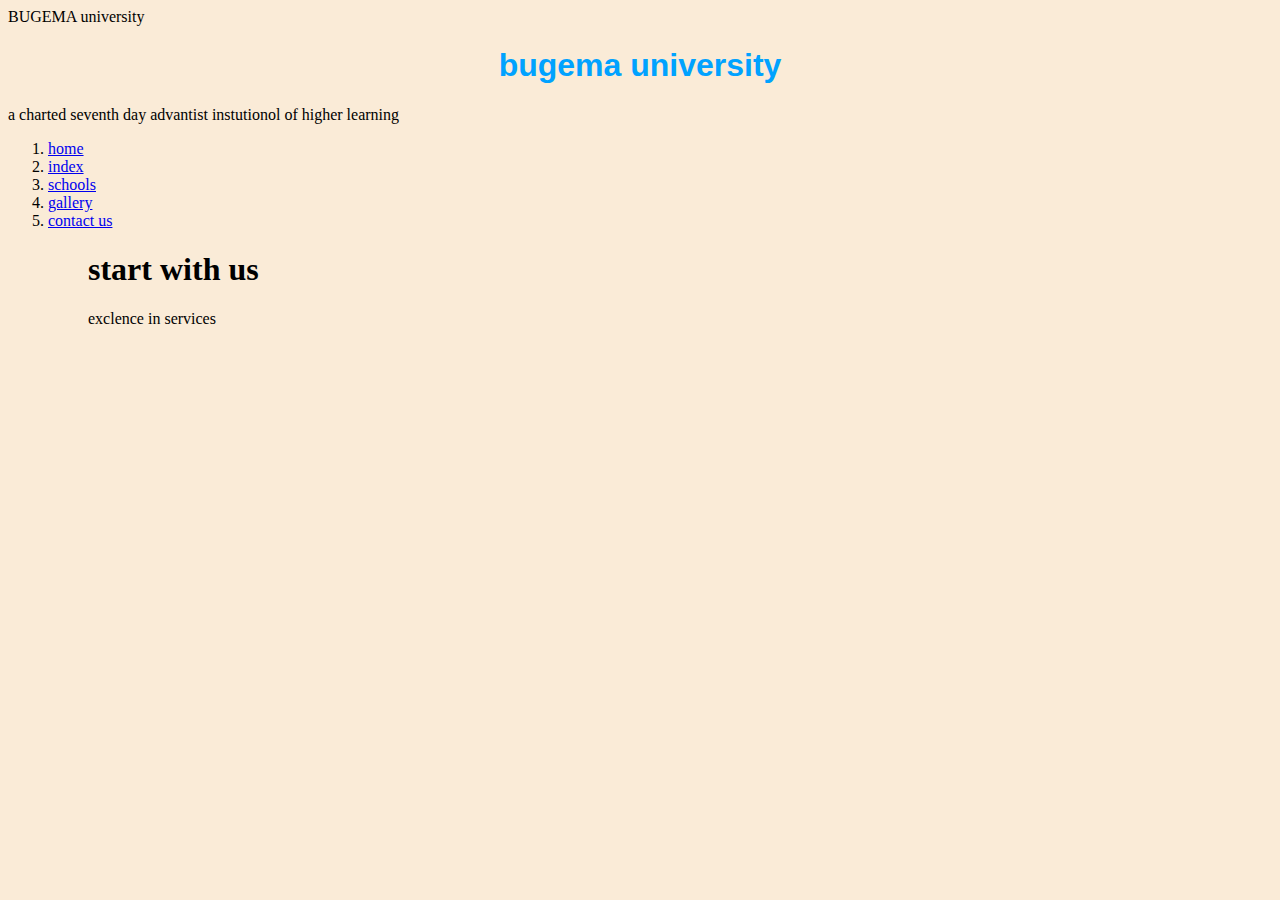
<file: index.html>
<!DOCTYPE html>
<html lang="en">
<head>
    <meta charset="UTF-8">
    <meta http-equiv="X-UA-Compatible" content="IE=edge">
    <meta name="viewport" content="width=device-width, initial-scale=1.0">
    <title>Document</title>BUGEMA university
    <link rel="stylesheet" href="generally.styles.css">
</head>
<body>

    <h1 id="h1styles"> bugema university</h1>
    <p class="pstlyes"> a charted seventh day advantist instutionol of higher learning</p>
    <ol>
        <li><a href="#">home</a></li>
        <li><a href="index.html">index</a></li>
        <li><a href="schools.html">schools</a></li>
        <li><a href="gallery.html">gallery</a></li>
        <li><a href="contact.html">contact us</a></li>
        <link rel="stylesheet" href="gallery.html">
        <ol>
            <h1>start with us</h1>
            <p>exclence in services</p>


        </ol>
   
    
</body>
</html>
</file>
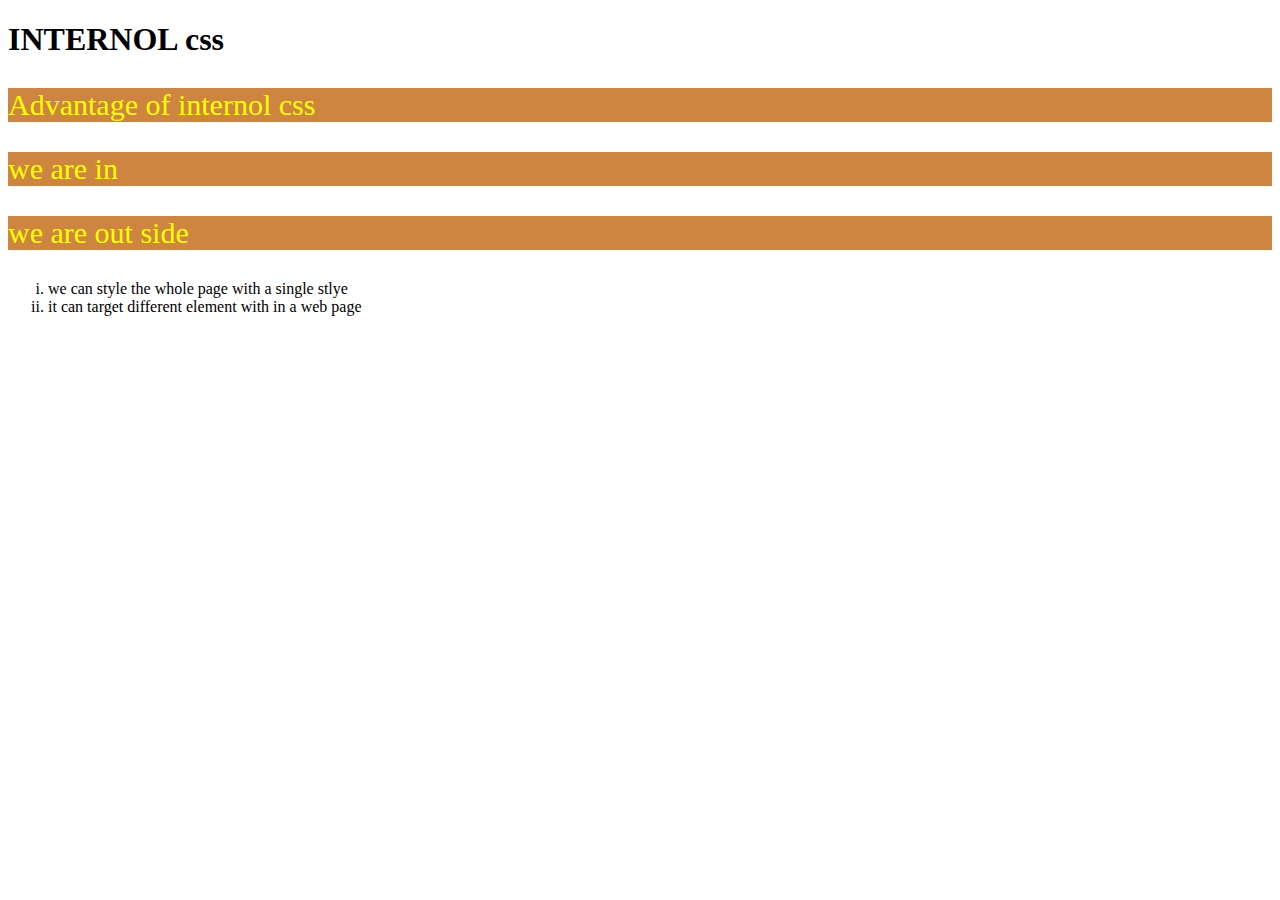
<file: element/index.html>
<!DOCTYPE html>
<html lang="en">
<head>
    <meta charset="UTF-8">
    <meta http-equiv="X-UA-Compatible" content="IE=edge">
    <meta name="viewport" content="width=device-width, initial-scale=1.0">
    <title>Document</title>
    <style>
        p{
            color: yellow;
            background-color:peru;
            font-size: 30px;

         }
         ol{
             list-style: lower-roman;

           }



    </style>
</head>
<body>
<h1>INTERNOL css</h1>
<p>
<P>Advantage of internol css</P>
<p>we are in</p>
<p>we are out side</p>
<ol>
    <li>we can style the whole page with a single stlye</li>
    <li>it can target different element with in a web page</li>

</body>
</html>
</file>
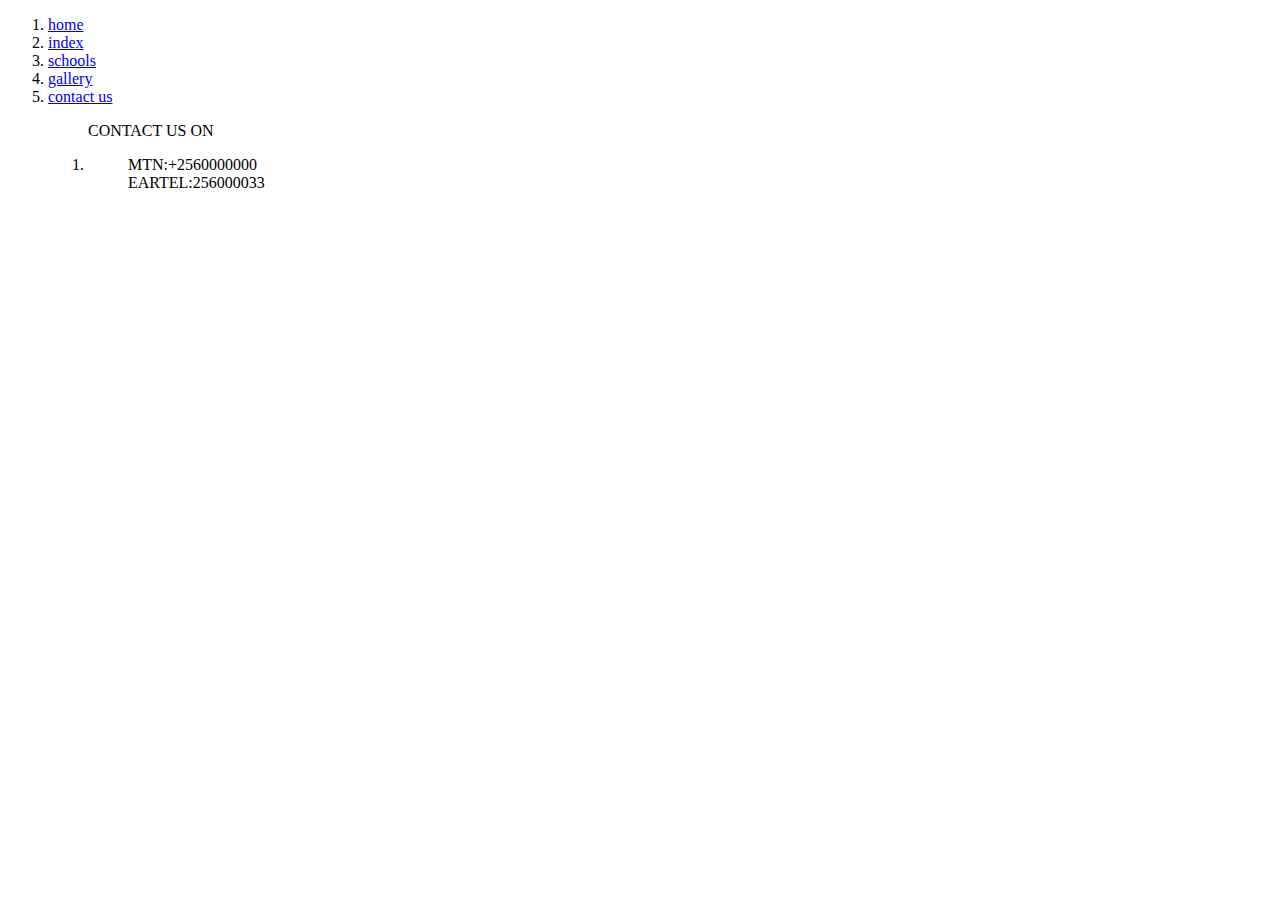
<file: contact.html>
<!DOCTYPE html>
<html lang="en">
<head>
    <meta charset="UTF-8">
    <meta http-equiv="X-UA-Compatible" content="IE=edge">
    <meta name="viewport" content="width=device-width, initial-scale=1.0">
    <title>Document</title>
</head>
<body>
    <ol>
        <li><a href="#">home</a></li>
        <li><a href="index.html">index</a></li>
        <li><a href="schools.html">schools</a></li>
        <li><a href="gallery.html">gallery</a></li>
        <li><a href="contact.html">contact us</a></li>
        <link rel="stylesheet" href="gallery.html">
        <ol>
   </body>
   <p>CONTACT US ON</p>
   <li>
    <ol>MTN:+2560000000</ol>
    <ol>EARTEL:256000033</ol>


   </li>
</body>
</html>
</file>
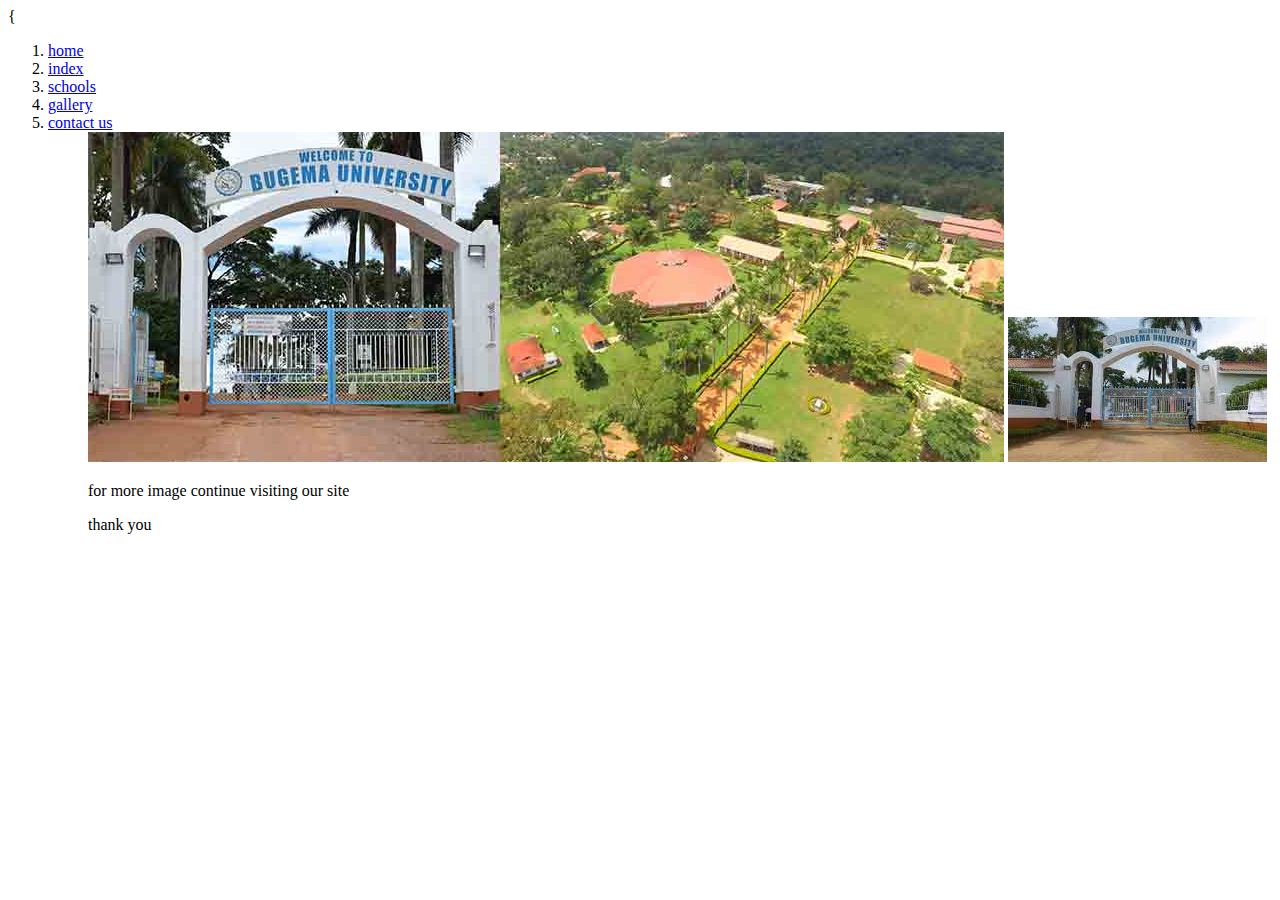
<file: gallery.html>
{
   <!DOCTYPE html>
   <html lang="en">
   <head>
    <meta charset="UTF-8">
    <meta http-equiv="X-UA-Compatible" content="IE=edge">
    <meta name="viewport" content="width=device-width, initial-scale=1.0">
    <title>Document</title>
   </head>
   <body>
    <ol>
        <li><a href="#">home</a></li>
        <li><a href="index.html">index</a></li>
        <li><a href="schools.html">schools</a></li>
        <li><a href="gallery.html">gallery</a></li>
        <li><a href="contact.html">contact us</a></li>
        <link rel="stylesheet" href="gallery.html">
        <ol>
   </body>
   <img src="Bugm.jpg" alt="">
   <img src="bugema.jpg" alt="">
   <p>for more image continue visiting our site</p>


   <p>thank you</p>
   </html>
</file>
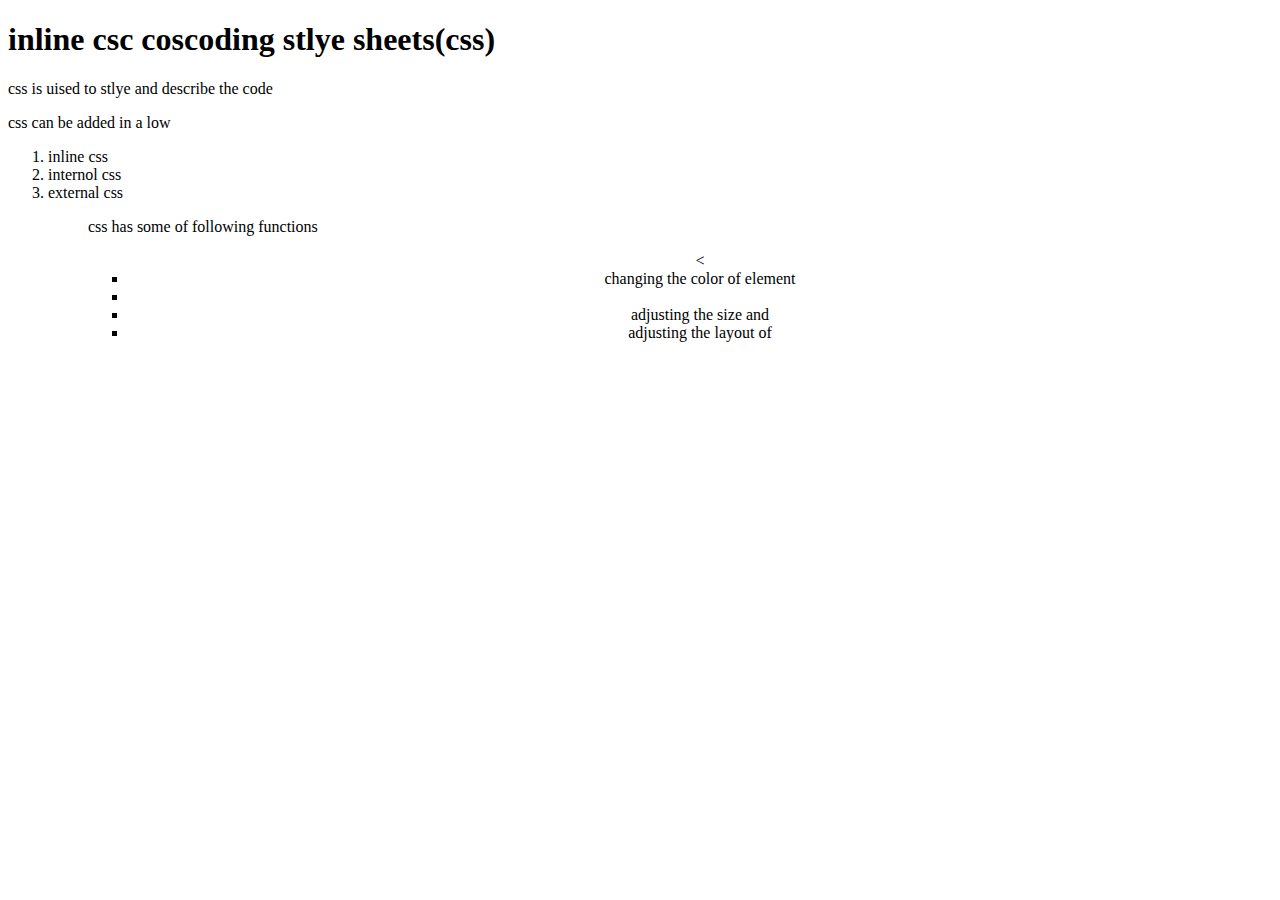
<file: inline.html>
<!DOCTYPE html>
<html lang="en">
<head>
    <meta charset="UTF-8">
    <meta http-equiv="X-UA-Compatible" content="IE=edge">
    <meta name="viewport" content="width=<>, initial-scale=1.0">
    <title>Document</title>
</head>
<body>
    <h1 style="background-attachment: blue
    <h1>the basics ot HTML element</h1>
    <p>html define the way web page is different</p>
    <img src="id.JPG" alt="his is my image"
    <title>inline csc</title>
    <head
    <link rel="stylesheet" href="alistyles.css"
    <body
         <h1 style="background-color: rgb(235, 195, 135);">coscoding stlye sheets(css)</h1>
         <p>css is uised to stlye and describe the code</p>
         <p>css can be added in a low</p>
 <ol>
     <li>inline css</li>
     <li>internol css</li>
     <li>external css</li>
<ol>
    <p>css has some of following functions</p>
    <ul style="text-align:center;"><
            <li>changing the color of element<li>
            <li>adjusting the size and</li>
            <li>adjusting the layout of</li>
</body>
</html>
</file>
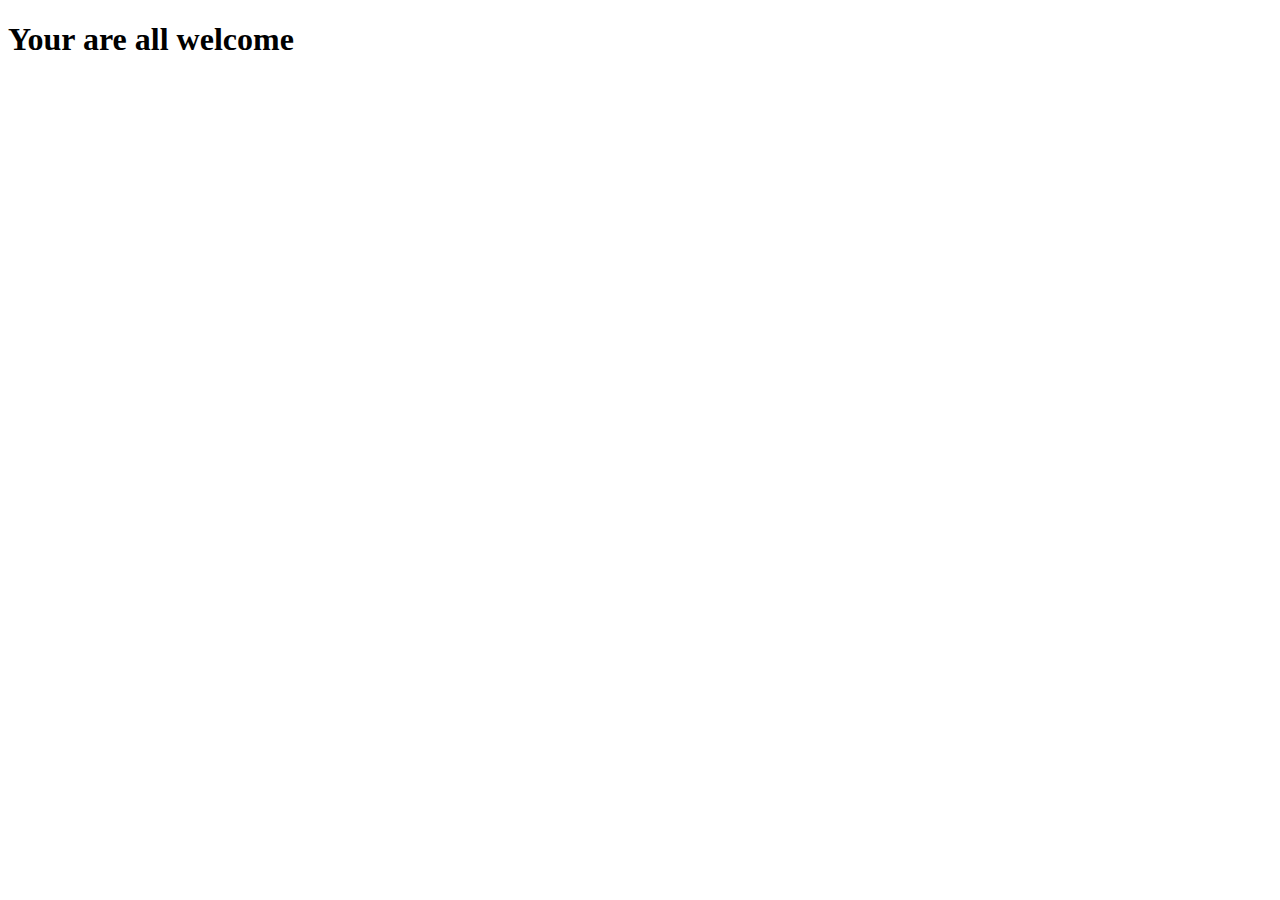
<file: schools of sciance and technology.html>
<!DOCTYPE html>
<html lang="en">
<head>
    <meta charset="UTF-8">
    <meta http-equiv="X-UA-Compatible" content="IE=edge">
    <meta name="viewport" content="width=device-width, initial-scale=1.0">
    <title>Document</title>
</head>
<body>
    <h1>Your are all welcome</h1>
</body>
</html>
</file>
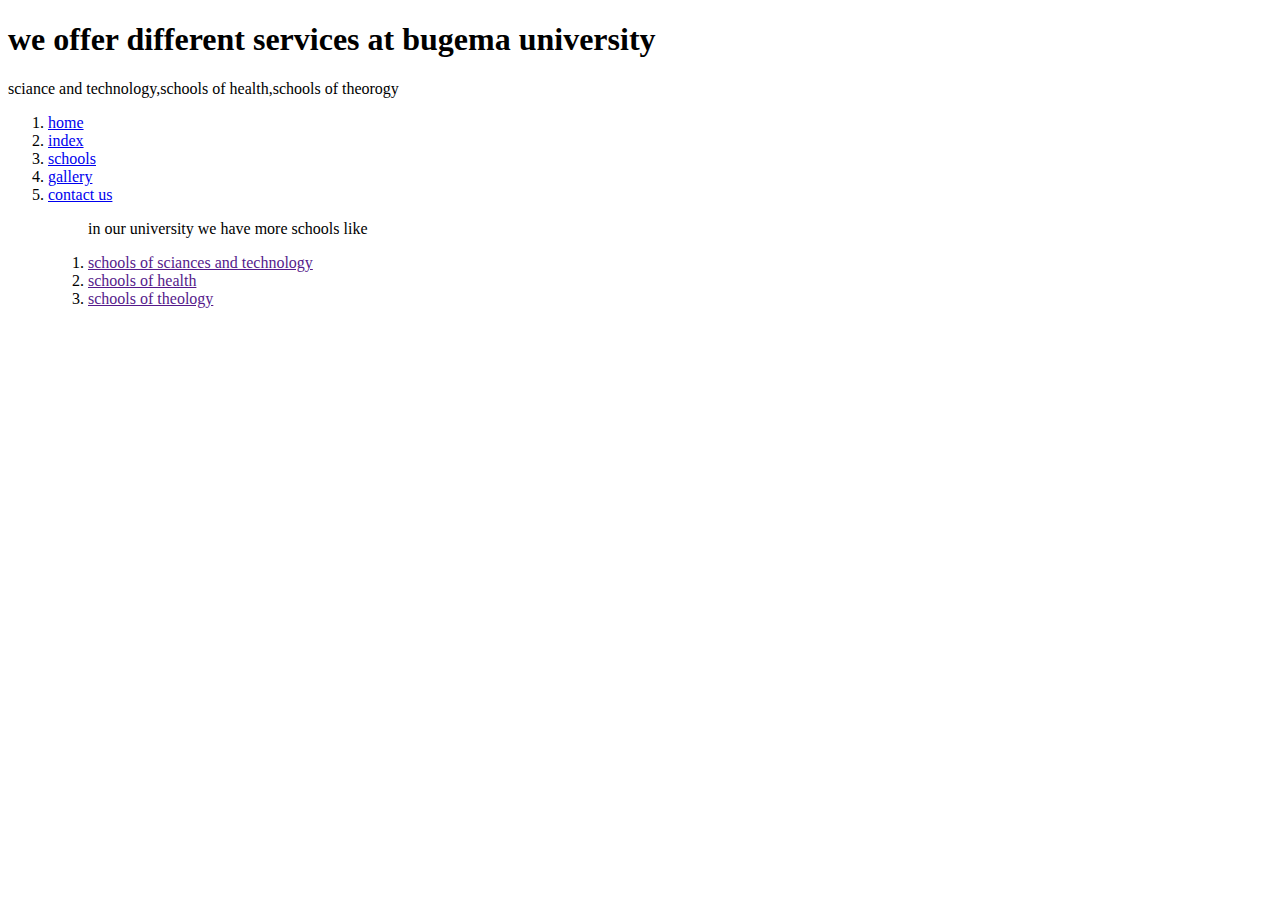
<file: schools.html>
<!DOCTYPE html>
<html lang="en">
<head>
    <meta charset="UTF-8">
    <meta http-equiv="X-UA-Compatible" content="IE=edge">
    <meta name="viewport" content="width=device-width, initial-scale=1.0">
    <title>Document</title>
</head>
<body> <link rel="generall styles.css">
    <h1>we offer different services at bugema university</h1>
    <p> sciance and technology,schools of health,schools of theorogy</p>
    <ol>
        <li><a href="#">home</a></li>
        <li><a href="index.html">index</a></li>
        <li><a href="schools.html">schools</a></li>
        <li><a href="gallery.html">gallery</a></li>
        <li><a href="contact.html">contact us</a></li>
        <link rel="stylesheet" href="gallery.html">
        <ol>
            <p>in our university we have more schools like</p>

        <li><a href="">schools of sciances and technology</a></li>
        <li><a href=""> schools of health</a></li>
        <li><a href=""> schools of theology</a></li>


    </ol>


   
    
</body>
</html>
</file>
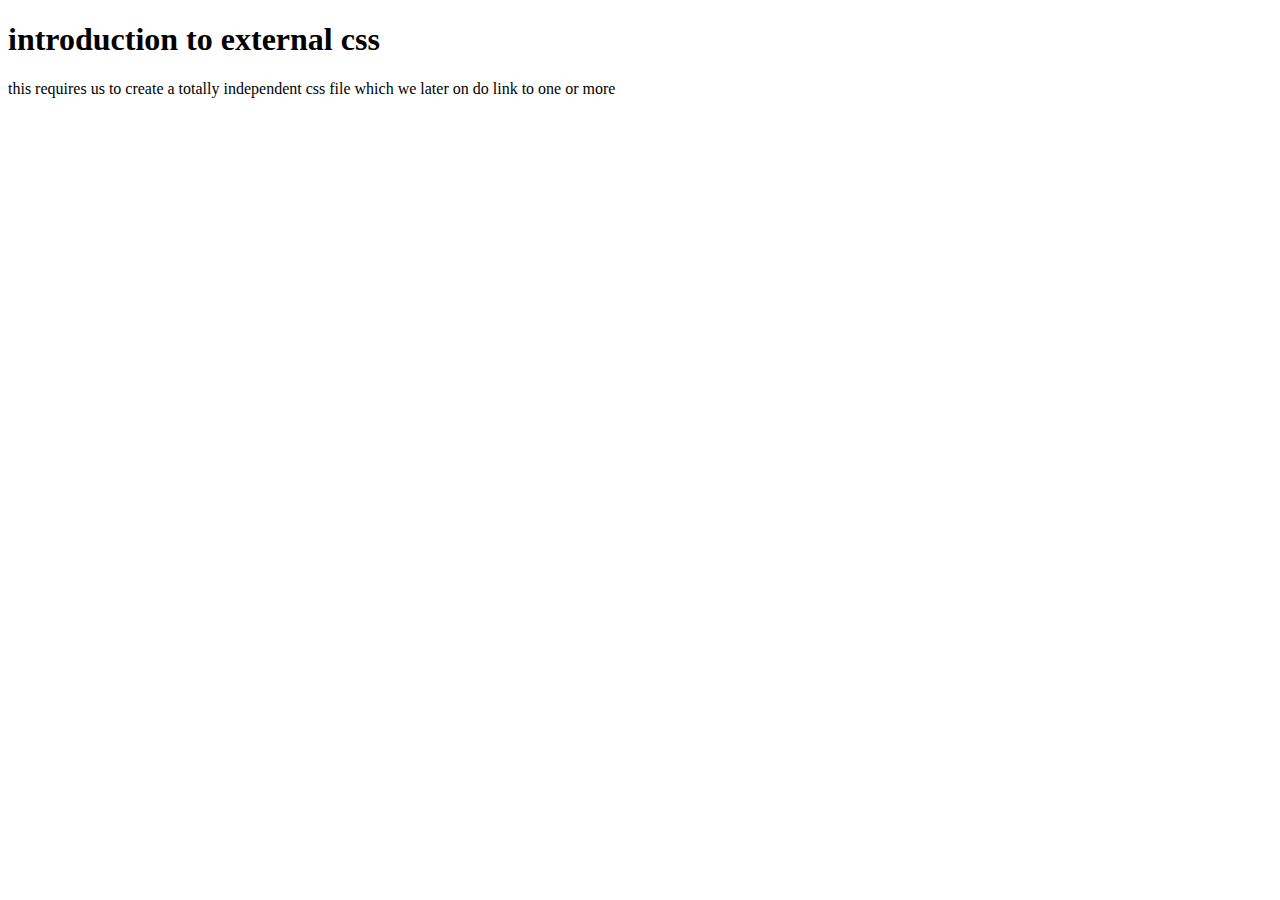
<file: element/extrenolcss1.html>
<!DOCTYPE html>
<html lang="en">
<head>
    <meta charset="UTF-8">
    <meta http-equiv="X-UA-Compatible" content="IE=edge">
    <meta name="viewport" content="width=device-width, initial-scale=1.0">
    <title>Document</title>
</head>
<body>
    <h1>introduction to external css</h1>
    <p>this requires us to create a totally independent css file which we later on do link to one or more</p>
</body>
</html>
</file>
<file: generally.styles.css>
*{
background-color: antiquewhite;

}

#h1styles{
    color: rgb(0, 162, 255);
    font-family: Verdana, Geneva, Tahoma, sans-serif;
    text-align: center;
    text-decoration: dashed;
}

.pstyles{
    font-weight: 5000;

}
h1{
  
}
</file>
